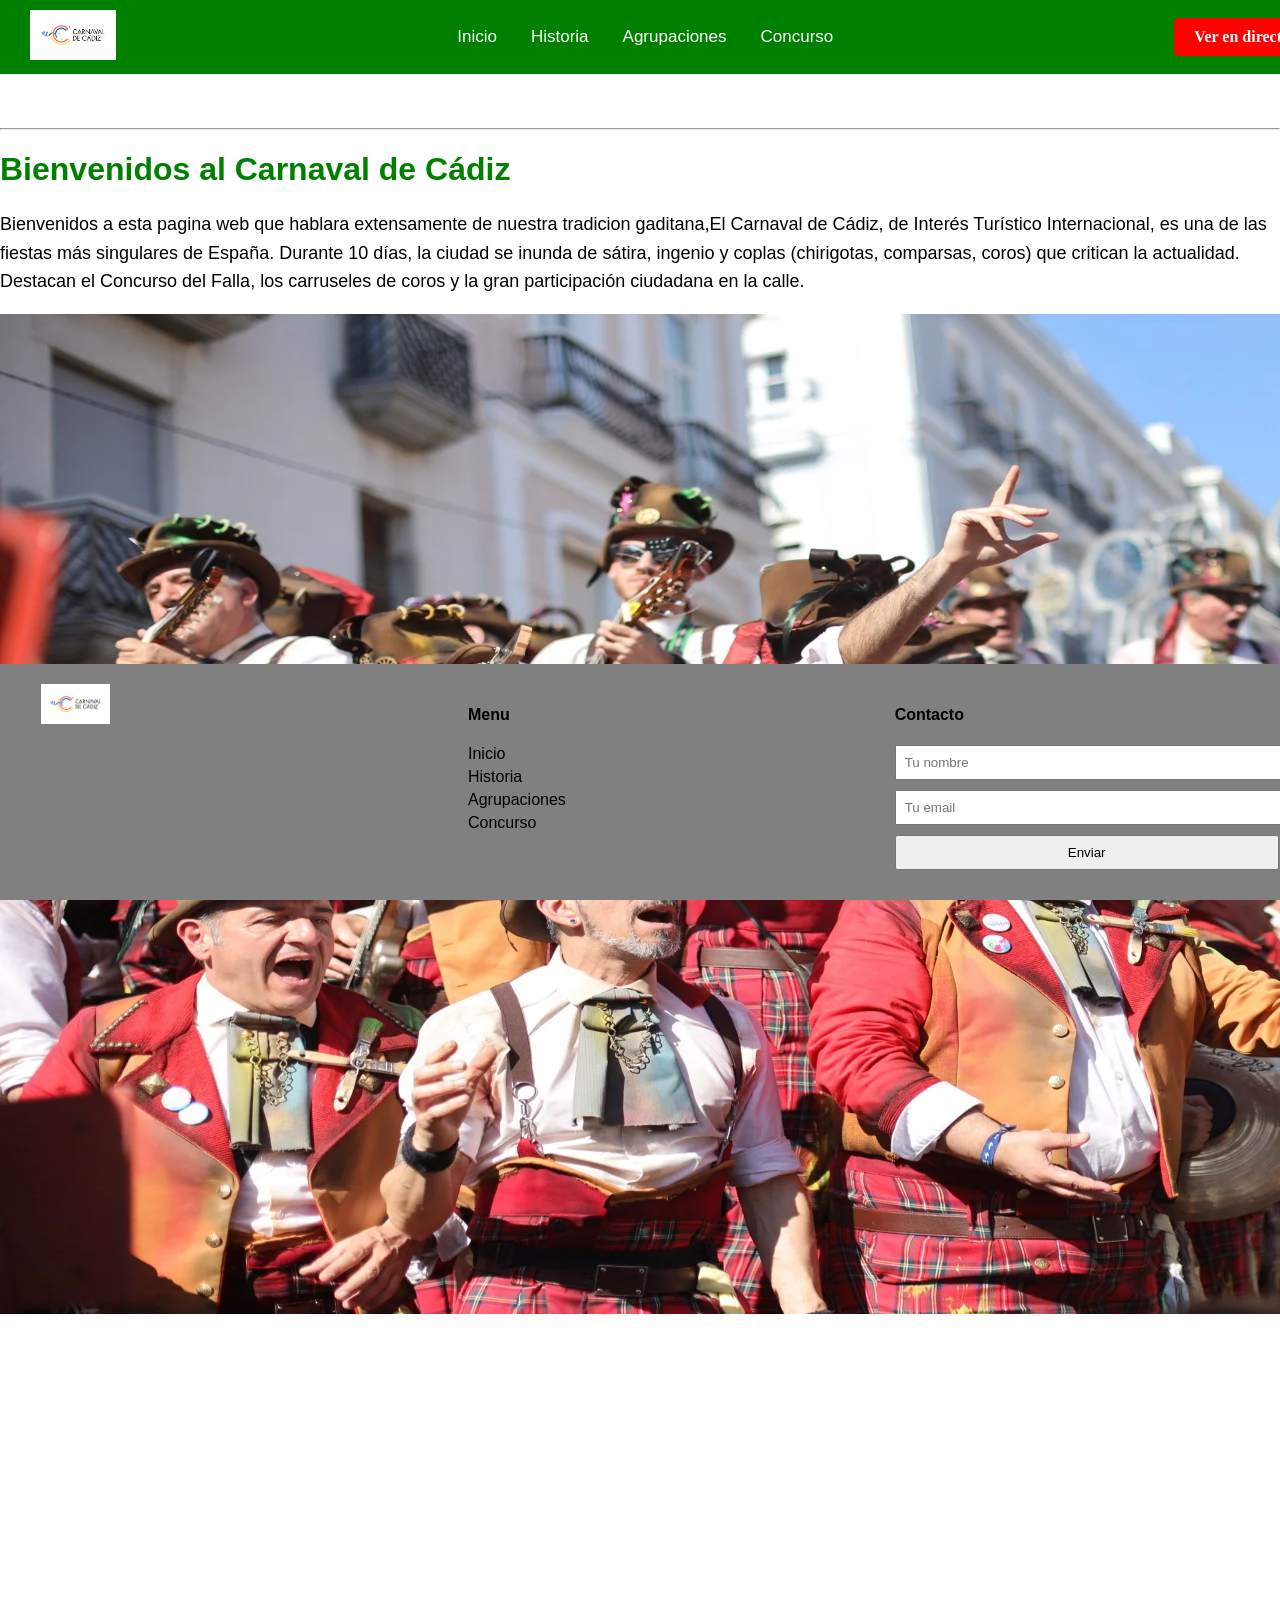
<file: index.html>
<!DOCTYPE html>
<html lang="es">
<head>
    <meta charset="UTF-8">
    <title>Bienvenidos al Carnaval de Cádiz</title>
    <link rel="stylesheet" href="carnaval.css">
 
</head>

<body>
    

   <header class="menu"> 
    <div class="logo"> 
        <img src="coca.png" alt="Logo Carnaval Cádiz"> 
    </div> <nav class="nav-links"> 
        <a href="index.html">Inicio</a> 
        <a href="historia.html">Historia</a> 
        <a href="agrupaciones.html">Agrupaciones</a> 
        <a href="Concurso/concurso.html">Concurso</a> 
    </nav> 
    <a class="live-btn" href="https://www.youtube.com/live/8FKb8TbO8mI?si=utz7CH-I6YNCJsAi" target="_blank">Ver en directo</a> </header>
        <hr>


    <h1 style="color:green;">Bienvenidos al Carnaval de Cádiz</h1>
    <p>Bienvenidos a esta pagina web que hablara extensamente de nuestra tradicion gaditana,El Carnaval de Cádiz, de Interés Turístico Internacional, es una de las fiestas más singulares de España. Durante 10 días, la ciudad se inunda de sátira, ingenio y coplas (chirigotas, comparsas, coros) que critican la actualidad. Destacan el Concurso del Falla, los carruseles de coros y la gran participación ciudadana en la calle.</p>
    <img src="carnaval.jpg" width="2000" height="1000" alt="Carnaval de Cadiz en la calle.">
    <iframe width="560" height="315" src="https://www.youtube.com/embed/WgqIRWIXwrc?si=ETqhVS_k3j6dfbOM" title="YouTube video player" frameborder="0" allow="accelerometer; autoplay; clipboard-write; encrypted-media; gyroscope; picture-in-picture; web-share" referrerpolicy="strict-origin-when-cross-origin" allowfullscreen></iframe>
      
</body>
<footer> 
    <div class="footer-col"> 
        <img src="coca.png" alt="Logo Carnaval"> 
        <p></p> 
    </div> 
    <div class="footer-col"> 
        <h4>Menu</h4> 
        <a href="index.html">Inicio</a> 
        <a href="historia.html">Historia</a> 
        <a href="agrupaciones.html">Agrupaciones</a> 
        <a href="concurso/concurso.html">Concurso</a> 
    </div> 
    <div class="footer-col"> 
        <h4>Contacto</h4> <form> 
            <input type="text" placeholder="Tu nombre"> 
            <input type="email" placeholder="Tu email"> 
            <button type="submit">Enviar</button> 
        </form> 
    </div> 
</footer>

</html>
</file>
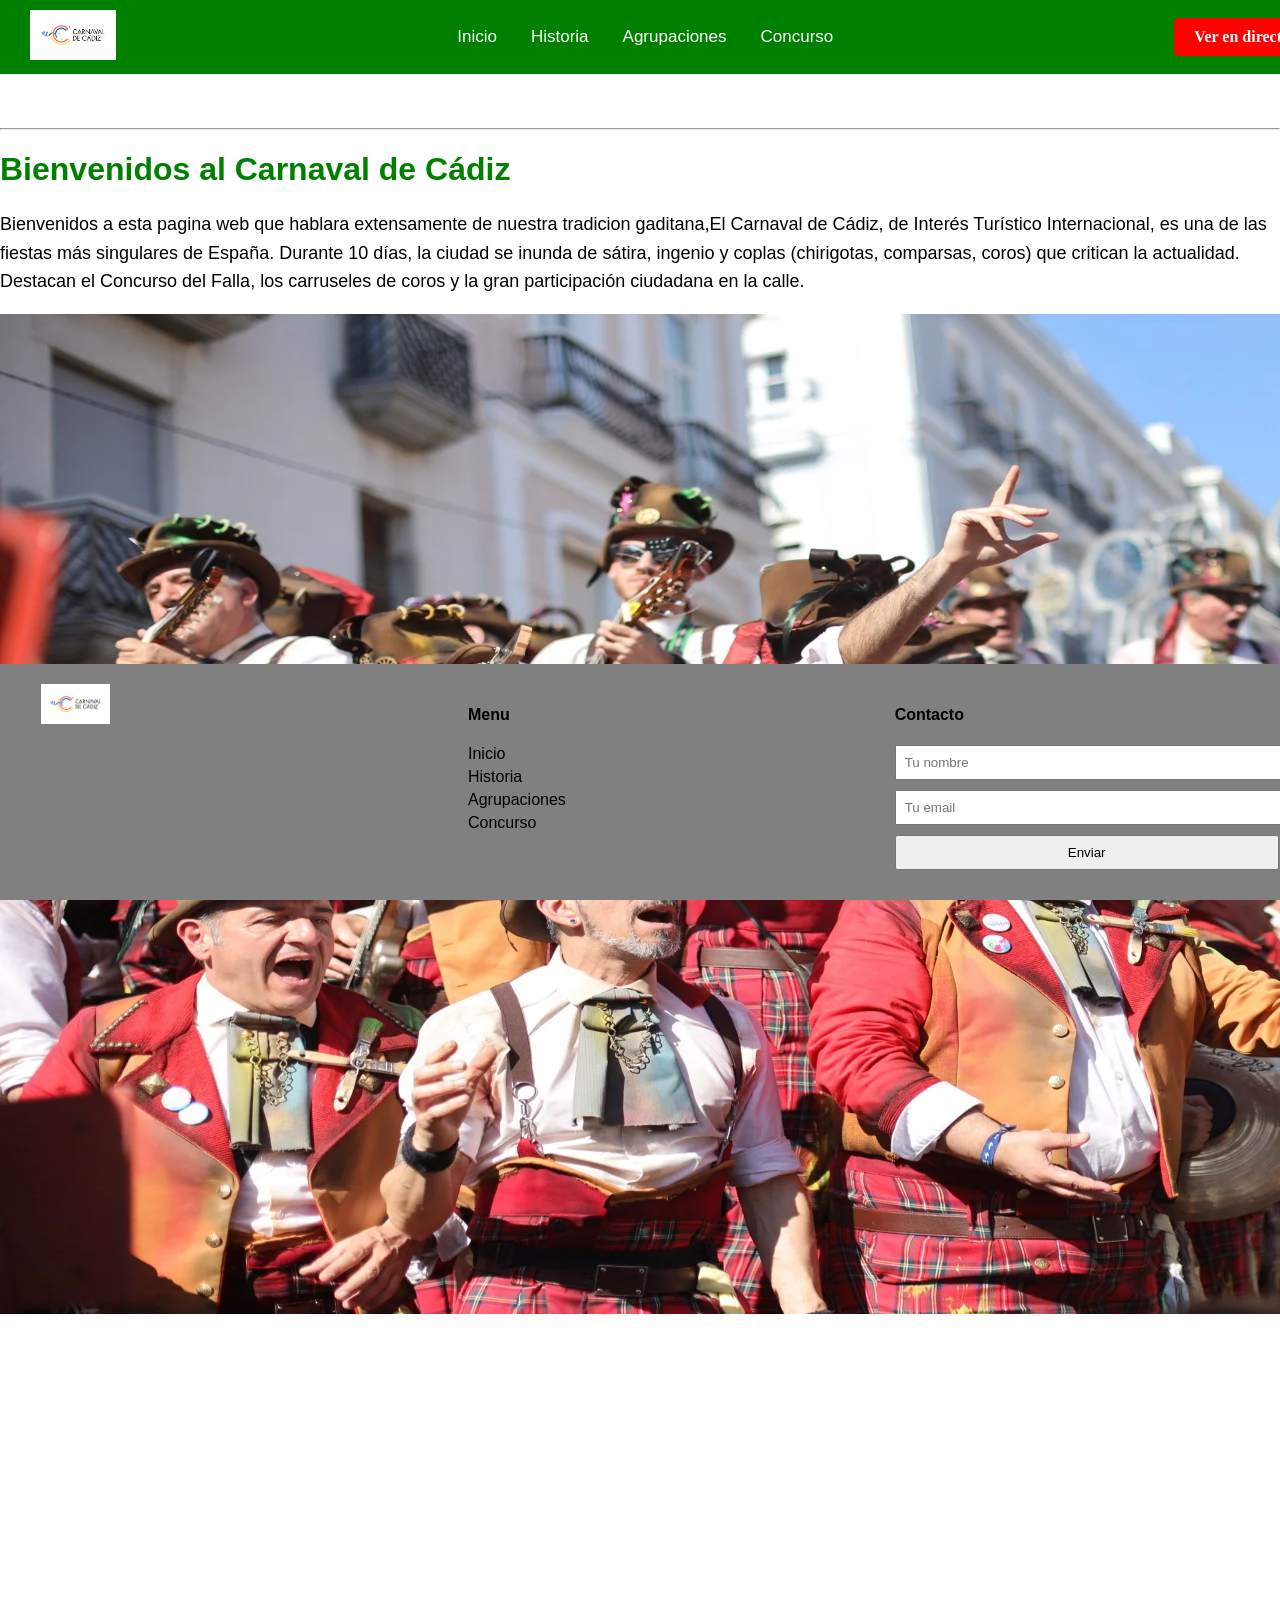
<file: Carnaval de Cadiz/index.html>
<!DOCTYPE html>
<html lang="es">
<head>
    <meta charset="UTF-8">
    <title>Bienvenidos al Carnaval de Cádiz</title>
    <link rel="stylesheet" href="carnaval.css">
 
</head>

<body>
    

   <header class="menu"> 
    <div class="logo"> 
        <img src="coca.png" alt="Logo Carnaval Cádiz"> 
    </div> <nav class="nav-links"> 
        <a href="index.html">Inicio</a> 
        <a href="historia.html">Historia</a> 
        <a href="agrupaciones.html">Agrupaciones</a> 
        <a href="concurso/concurso.html">Concurso</a> 
    </nav> 
    <a class="live-btn" href="https://www.youtube.com/live/8FKb8TbO8mI?si=utz7CH-I6YNCJsAi" target="_blank">Ver en directo</a> </header>
        <hr>


    <h1 style="color:green;">Bienvenidos al Carnaval de Cádiz</h1>
    <p>Bienvenidos a esta pagina web que hablara extensamente de nuestra tradicion gaditana,El Carnaval de Cádiz, de Interés Turístico Internacional, es una de las fiestas más singulares de España. Durante 10 días, la ciudad se inunda de sátira, ingenio y coplas (chirigotas, comparsas, coros) que critican la actualidad. Destacan el Concurso del Falla, los carruseles de coros y la gran participación ciudadana en la calle.</p>
    <img src="carnaval.jpg" width="2000" height="1000" alt="Carnaval de Cadiz en la calle.">
    <iframe width="560" height="315" src="https://www.youtube.com/embed/WgqIRWIXwrc?si=ETqhVS_k3j6dfbOM" title="YouTube video player" frameborder="0" allow="accelerometer; autoplay; clipboard-write; encrypted-media; gyroscope; picture-in-picture; web-share" referrerpolicy="strict-origin-when-cross-origin" allowfullscreen></iframe>
      
</body>
<footer> 
    <div class="footer-col"> 
        <img src="coca.png" alt="Logo Carnaval"> 
        <p></p> 
    </div> 
    <div class="footer-col"> 
        <h4>Menu</h4> 
        <a href="index.html">Inicio</a> 
        <a href="historia.html">Historia</a> 
        <a href="agrupaciones.html">Agrupaciones</a> 
        <a href="concurso/concurso.html">Concurso</a> 
    </div> 
    <div class="footer-col"> 
        <h4>Contacto</h4> <form> 
            <input type="text" placeholder="Tu nombre"> 
            <input type="email" placeholder="Tu email"> 
            <button type="submit">Enviar</button> 
        </form> 
    </div> 
</footer>

</html>
</file>
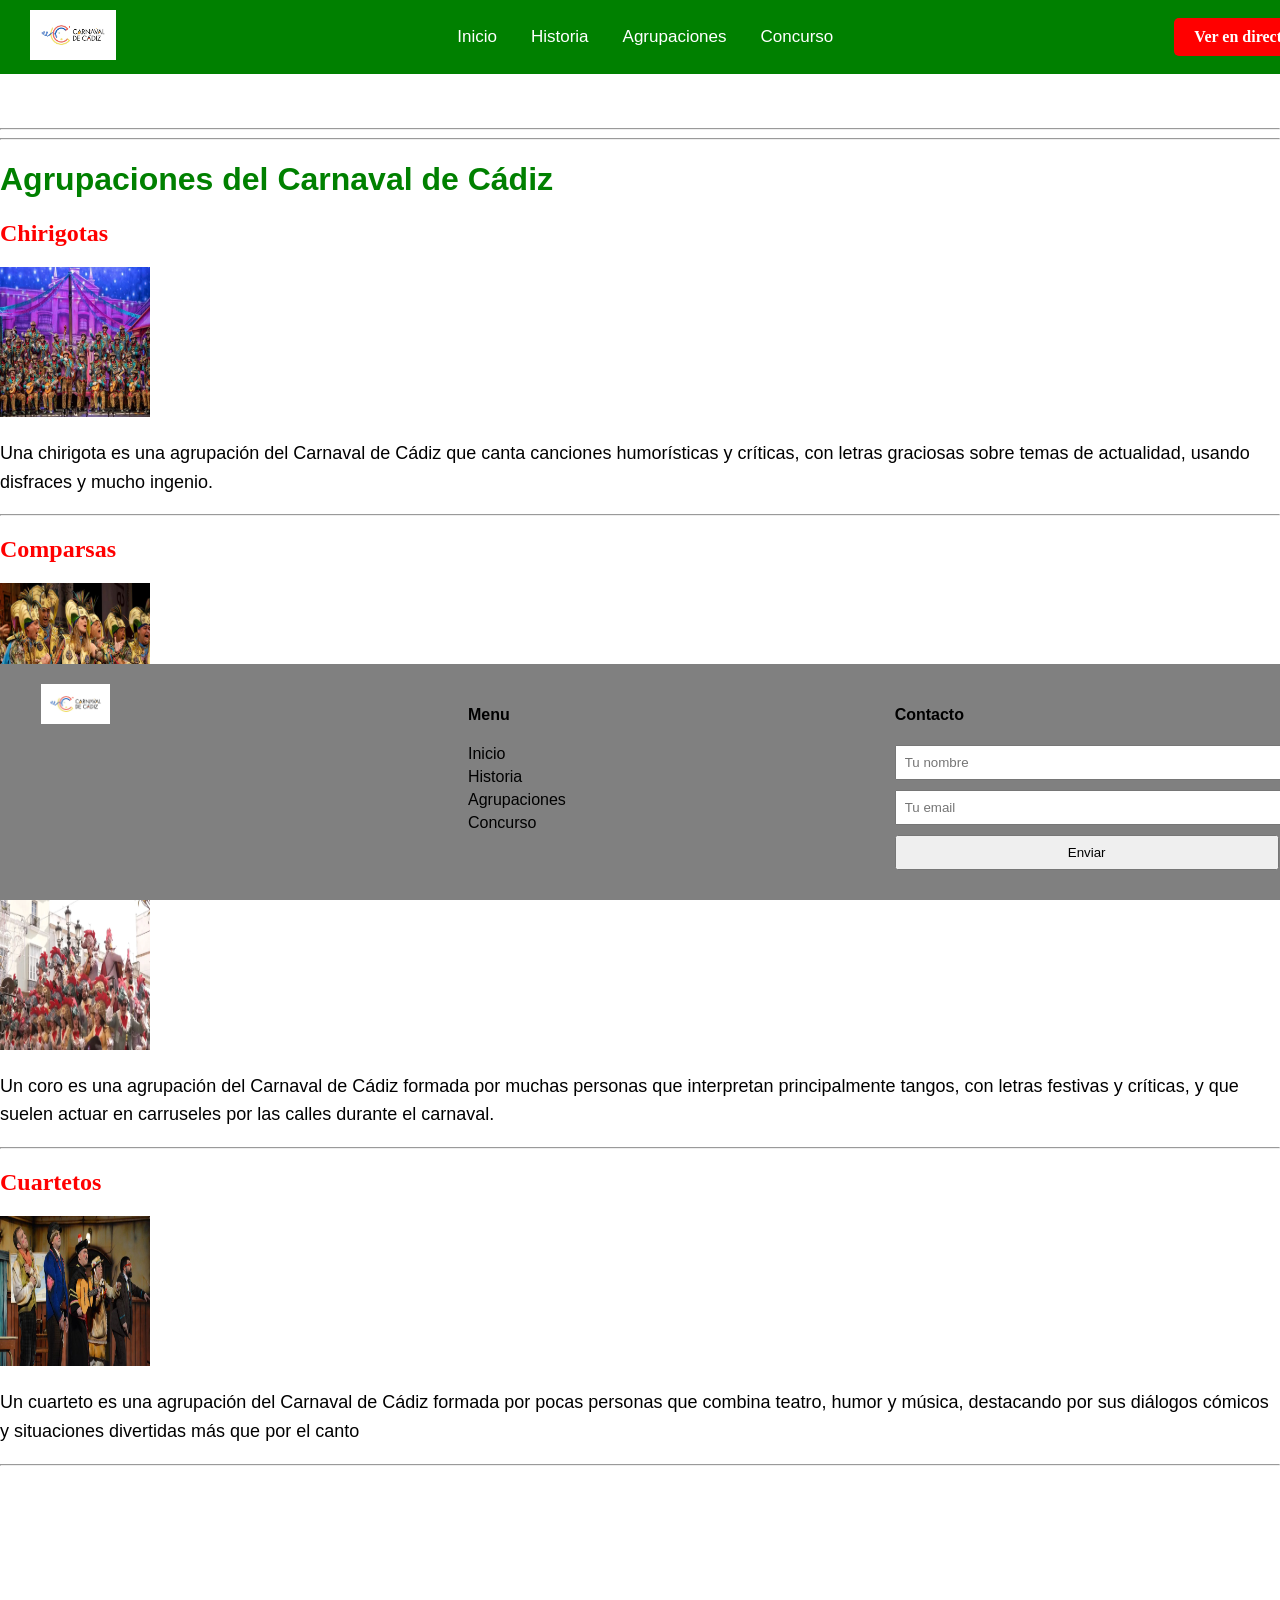
<file: agrupaciones.html>
<!DOCTYPE html>
<html lang="es">
<head>
    <meta charset="UTF-8">
    <title>Agrupaciones del Carnaval de Cádiz</title>
    <link rel="stylesheet" href="carnaval.css">
  
</head>
<body>

   <header class="menu"> 
    <div class="logo"> 
        <img src="coca.png" alt="Logo Carnaval Cádiz"> 
    </div> <nav class="nav-links"> 
        <a href="index.html">Inicio</a> 
        <a href="historia.html">Historia</a> 
        <a href="agrupaciones.html">Agrupaciones</a> 
        <a href="Concurso/concurso.html">Concurso</a> 
    </nav> 
    <a class="live-btn" href="https://www.youtube.com/live/8FKb8TbO8mI?si=utz7CH-I6YNCJsAi" target="_blank">Ver en directo</a> </header>
        <hr>
        <hr>


    <h1 style=color:green;> Agrupaciones del Carnaval de Cádiz </h1>
    <h2 style=color:red;>Chirigotas</h2>
    <img src="chirigotas.jpg" width="150" height="150" alt="Chirigotas">
    <p>Una chirigota es una agrupación del Carnaval de Cádiz que canta canciones humorísticas y críticas, con letras graciosas sobre temas de actualidad, usando disfraces y mucho ingenio.</p> 
        <hr>

    <h2 style=color:red;>Comparsas</h2>
    <img src="Comparsa.jpg" width="150" height="150" alt="Comparsa">
     <p>Una comparsa es una agrupación del Carnaval de Cádiz que interpreta coplas con letras más serias y poéticas, centradas en la crítica social, los sentimientos y la reivindicación, acompañadas de música cuidada y disfraces acordes al tema.</p>
        <hr>

     <h2 style=color:red;>Coros</h2>
    <img src="coro.jpg" width="150" height="150" alt="Coros">
    <p>Un coro es una agrupación del Carnaval de Cádiz formada por muchas personas que interpretan principalmente tangos, con letras festivas y críticas, y que suelen actuar en carruseles por las calles durante el carnaval.</p>
        <hr>

    <h2 style=color:red;>Cuartetos</h2>
    <img src="cuartetos.jpg" width="150" height="150" alt="Cuarteto">
    <p>Un cuarteto es una agrupación del Carnaval de Cádiz formada por pocas personas que combina teatro, humor y música, destacando por sus diálogos cómicos y situaciones divertidas más que por el canto</p>
       <hr>
<iframe width="560" height="315" src="https://www.youtube.com/embed/Enn2qi5s7lc?si=H9fBMUTnMh7_BBvy" title="YouTube video player" frameborder="0" allow="accelerometer; autoplay; clipboard-write; encrypted-media; gyroscope; picture-in-picture; web-share" referrerpolicy="strict-origin-when-cross-origin" allowfullscreen></iframe>
</body>
<footer> 
    <div class="footer-col"> 
        <img src="coca.png" alt="Logo Carnaval"> 
        
    </div> 
    <div class="footer-col"> 
        <h4>Menu</h4> 
        <a href="index.html">Inicio</a> 
        <a href="historia.html">Historia</a> 
        <a href="agrupaciones.html">Agrupaciones</a> 
        <a href="concurso/concurso.html">Concurso</a> 
    </div> 
    <div class="footer-col"> 
        <h4>Contacto</h4> <form> 
            <input type="text" placeholder="Tu nombre"> 
            <input type="email" placeholder="Tu email"> 
            <button type="submit">Enviar</button> 
        </form> 
    </div> 
</footer>

</html>
</file>
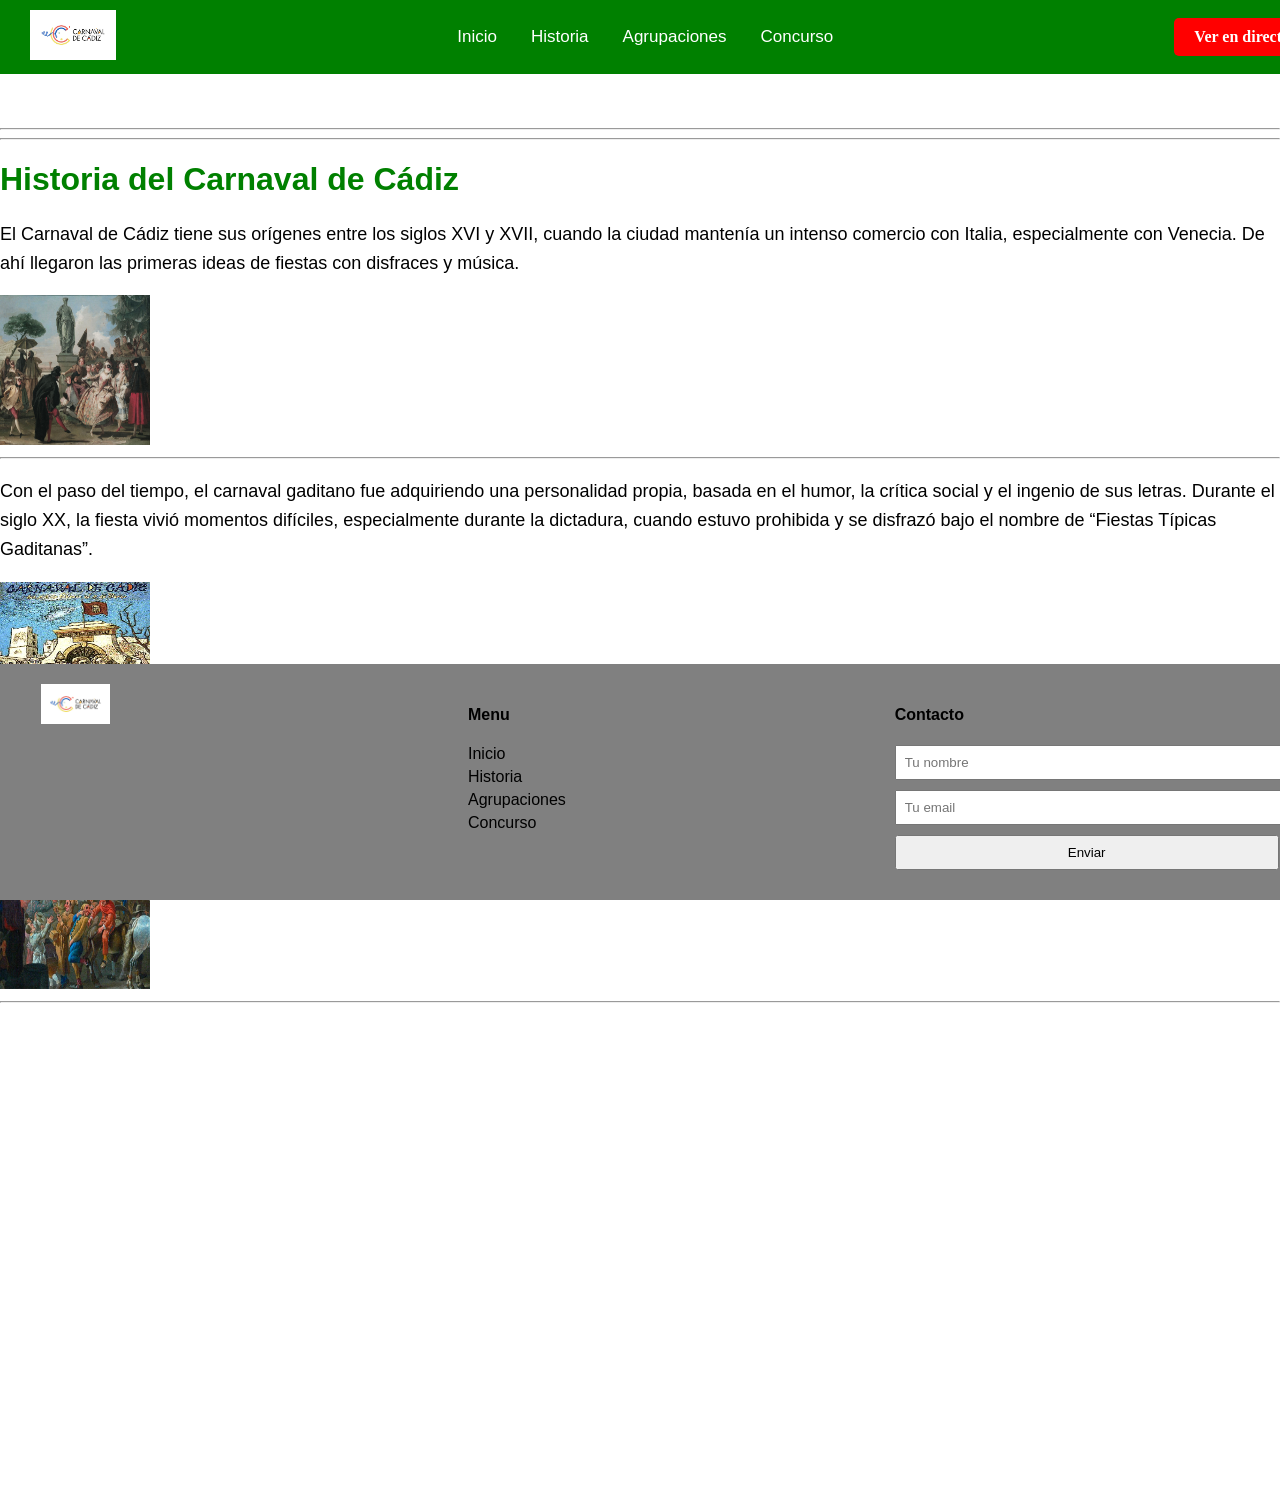
<file: historia.html>
<!DOCTYPE html>
<html lang="es">
<head>
    <meta charset="UTF-8">
    <title>Historia de Carnaval de Cádiz</title>
    <link rel="stylesheet" href="carnaval.css">
  
</head>
<body>

   <header class="menu"> 
    <div class="logo"> 
        <img src="coca.png" alt="Logo Carnaval Cádiz"> 
    </div> <nav class="nav-links"> 
        <a href="index.html">Inicio</a> 
        <a href="historia.html">Historia</a> 
        <a href="agrupaciones.html">Agrupaciones</a> 
        <a href="Concurso/concurso.html">Concurso</a> 
    </nav> 
    <a class="live-btn" href="https://www.youtube.com/live/8FKb8TbO8mI?si=utz7CH-I6YNCJsAi" target="_blank">Ver en directo</a> </header>
        <hr>
        <hr>


    <h1 style=color:green;> Historia del Carnaval de Cádiz </h1>
    <p>El Carnaval de Cádiz tiene sus orígenes entre los siglos XVI y XVII, cuando la ciudad mantenía un intenso comercio con Italia, especialmente con Venecia. De ahí llegaron las primeras ideas de fiestas con disfraces y música.</p>
    <img src="Historia1.jpg" width="150" height="150" alt="Carnaval de Cadiz en la calle.">
        <hr>

     <p>Con el paso del tiempo, el carnaval gaditano fue adquiriendo una personalidad propia, basada en el humor, la crítica social y el ingenio de sus letras. Durante el siglo XX, la fiesta vivió momentos difíciles, especialmente durante la dictadura, cuando estuvo prohibida y se disfrazó bajo el nombre de “Fiestas Típicas Gaditanas”.</p> 
    <img src="historia2.jpg" width="150" height="150" alt="Carnaval de Cadiz en la calle.">
        <hr>
 
    <p>Tras la recuperación de la democracia, el Carnaval de Cádiz volvió con fuerza y se consolidó como una de las celebraciones más importantes de España, siendo hoy en día un símbolo de la cultura y la identidad gaditana.</p>
    <img src="historia3.jpg" width="150" height="150" alt="Carnaval de Cadiz en la calle.">
        <hr>
        <iframe width="560" height="315" src="https://www.youtube.com/embed/Hm_a9HVSbbk?si=6SLinH7P8Qd3NBc_" title="YouTube video player" frameborder="0" allow="accelerometer; autoplay; clipboard-write; encrypted-media; gyroscope; picture-in-picture; web-share" referrerpolicy="strict-origin-when-cross-origin" allowfullscreen></iframe>

</body>
<footer> 
    <div class="footer-col"> 
        <img src="coca.png" alt="Logo Carnaval"> 
        
    </div> 
    <div class="footer-col"> 
        <h4>Menu</h4> 
       <a href="index.html">Inicio</a> 
        <a href="historia.html">Historia</a> 
        <a href="agrupaciones.html">Agrupaciones</a> 
        <a href="concurso/concurso.html">Concurso</a> 
    </div> 
    <div class="footer-col"> 
        <h4>Contacto</h4> <form> 
            <input type="text" placeholder="Tu nombre"> 
            <input type="email" placeholder="Tu email"> 
            <button type="submit">Enviar</button> 
        </form> 
    </div> 
</footer>

</html>
</file>
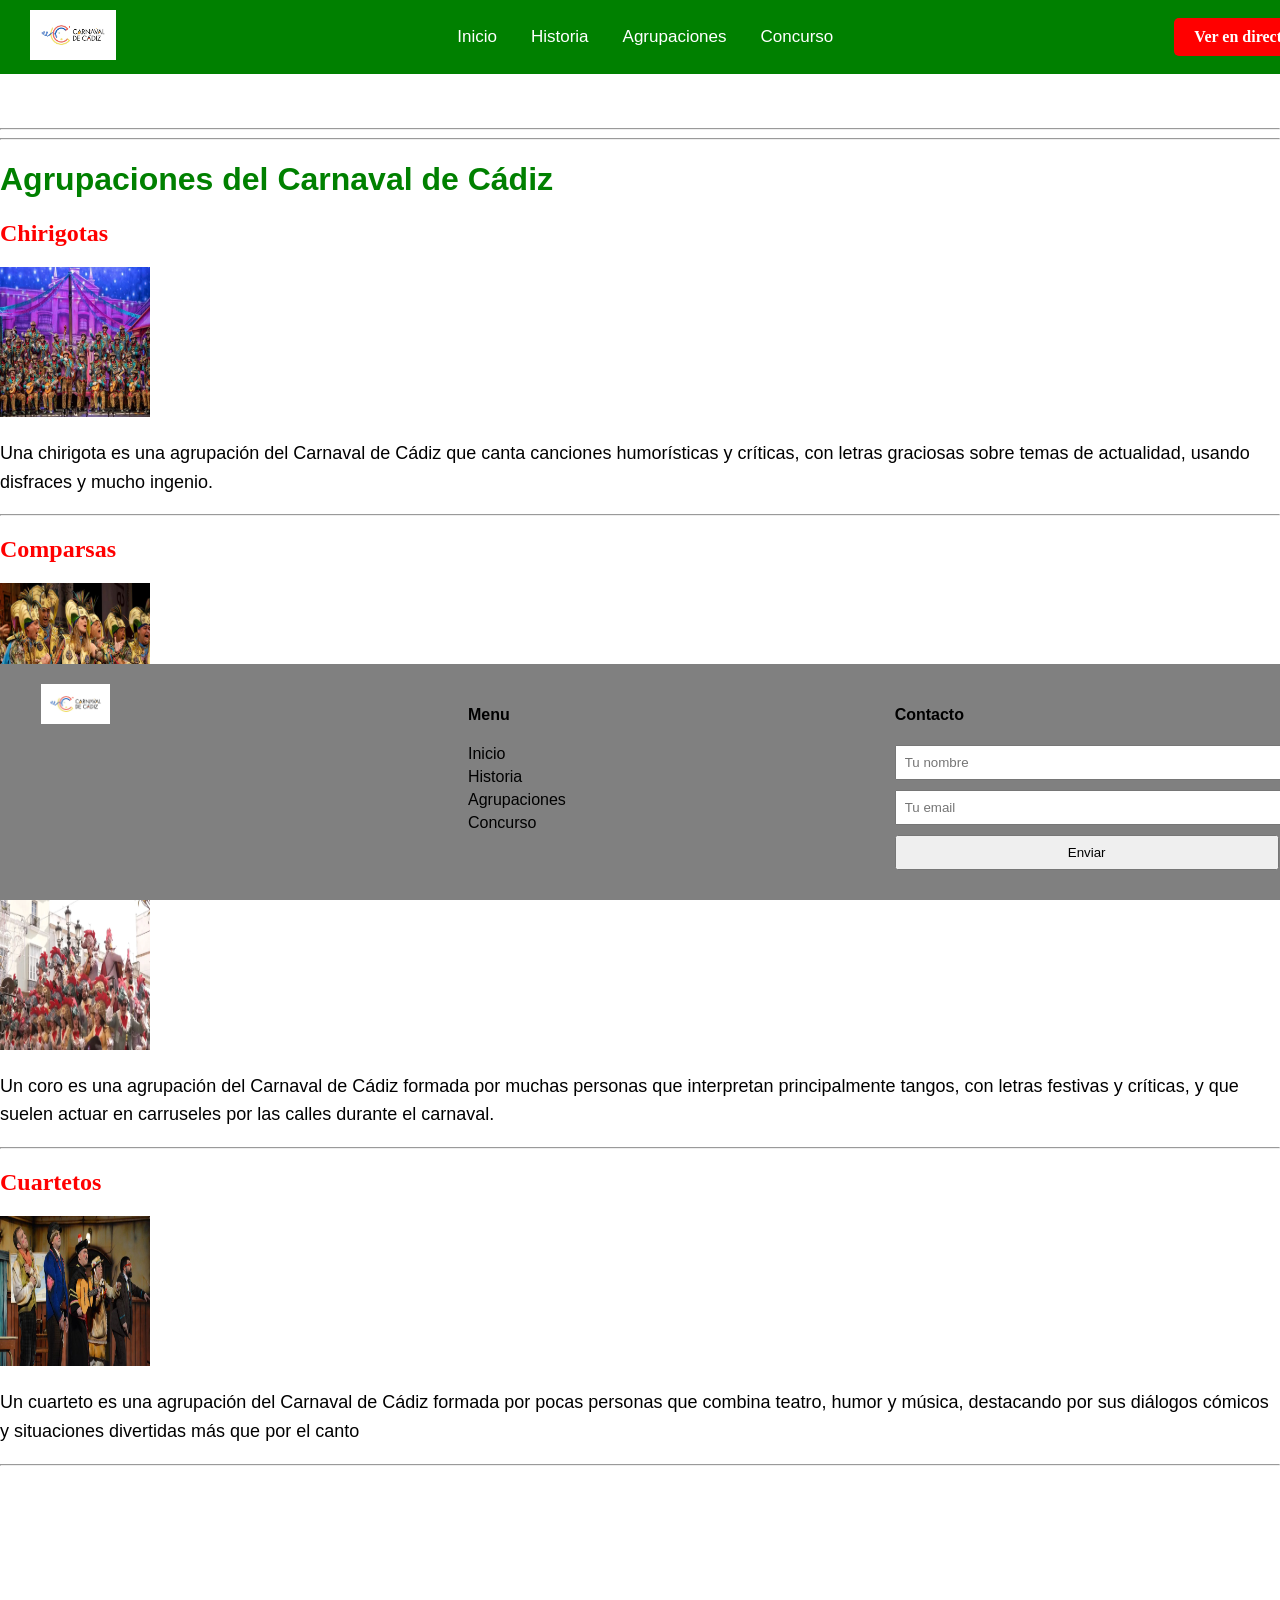
<file: Carnaval de Cadiz/agrupaciones.html>
<!DOCTYPE html>
<html lang="es">
<head>
    <meta charset="UTF-8">
    <title>Agrupaciones del Carnaval de Cádiz</title>
    <link rel="stylesheet" href="carnaval.css">
  
</head>
<body>

   <header class="menu"> 
    <div class="logo"> 
        <img src="coca.png" alt="Logo Carnaval Cádiz"> 
    </div> <nav class="nav-links"> 
        <a href="index.html">Inicio</a> 
        <a href="historia.html">Historia</a> 
        <a href="agrupaciones.html">Agrupaciones</a> 
        <a href="concurso/concurso.html">Concurso</a> 
    </nav> 
    <a class="live-btn" href="https://www.youtube.com/live/8FKb8TbO8mI?si=utz7CH-I6YNCJsAi" target="_blank">Ver en directo</a> </header>
        <hr>
        <hr>


    <h1 style=color:green;> Agrupaciones del Carnaval de Cádiz </h1>
    <h2 style=color:red;>Chirigotas</h2>
    <img src="chirigotas.jpg" width="150" height="150" alt="Chirigotas">
    <p>Una chirigota es una agrupación del Carnaval de Cádiz que canta canciones humorísticas y críticas, con letras graciosas sobre temas de actualidad, usando disfraces y mucho ingenio.</p> 
        <hr>

    <h2 style=color:red;>Comparsas</h2>
    <img src="Comparsa.jpg" width="150" height="150" alt="Comparsa">
     <p>Una comparsa es una agrupación del Carnaval de Cádiz que interpreta coplas con letras más serias y poéticas, centradas en la crítica social, los sentimientos y la reivindicación, acompañadas de música cuidada y disfraces acordes al tema.</p>
        <hr>

     <h2 style=color:red;>Coros</h2>
    <img src="coro.jpg" width="150" height="150" alt="Coros">
    <p>Un coro es una agrupación del Carnaval de Cádiz formada por muchas personas que interpretan principalmente tangos, con letras festivas y críticas, y que suelen actuar en carruseles por las calles durante el carnaval.</p>
        <hr>

    <h2 style=color:red;>Cuartetos</h2>
    <img src="cuartetos.jpg" width="150" height="150" alt="Cuarteto">
    <p>Un cuarteto es una agrupación del Carnaval de Cádiz formada por pocas personas que combina teatro, humor y música, destacando por sus diálogos cómicos y situaciones divertidas más que por el canto</p>
       <hr>
<iframe width="560" height="315" src="https://www.youtube.com/embed/Enn2qi5s7lc?si=H9fBMUTnMh7_BBvy" title="YouTube video player" frameborder="0" allow="accelerometer; autoplay; clipboard-write; encrypted-media; gyroscope; picture-in-picture; web-share" referrerpolicy="strict-origin-when-cross-origin" allowfullscreen></iframe>
</body>
<footer> 
    <div class="footer-col"> 
        <img src="coca.png" alt="Logo Carnaval"> 
        
    </div> 
    <div class="footer-col"> 
        <h4>Menu</h4> 
        <a href="index.html">Inicio</a> 
        <a href="historia.html">Historia</a> 
        <a href="agrupaciones.html">Agrupaciones</a> 
        <a href="concurso/concurso.html">Concurso</a> 
    </div> 
    <div class="footer-col"> 
        <h4>Contacto</h4> <form> 
            <input type="text" placeholder="Tu nombre"> 
            <input type="email" placeholder="Tu email"> 
            <button type="submit">Enviar</button> 
        </form> 
    </div> 
</footer>

</html>
</file>
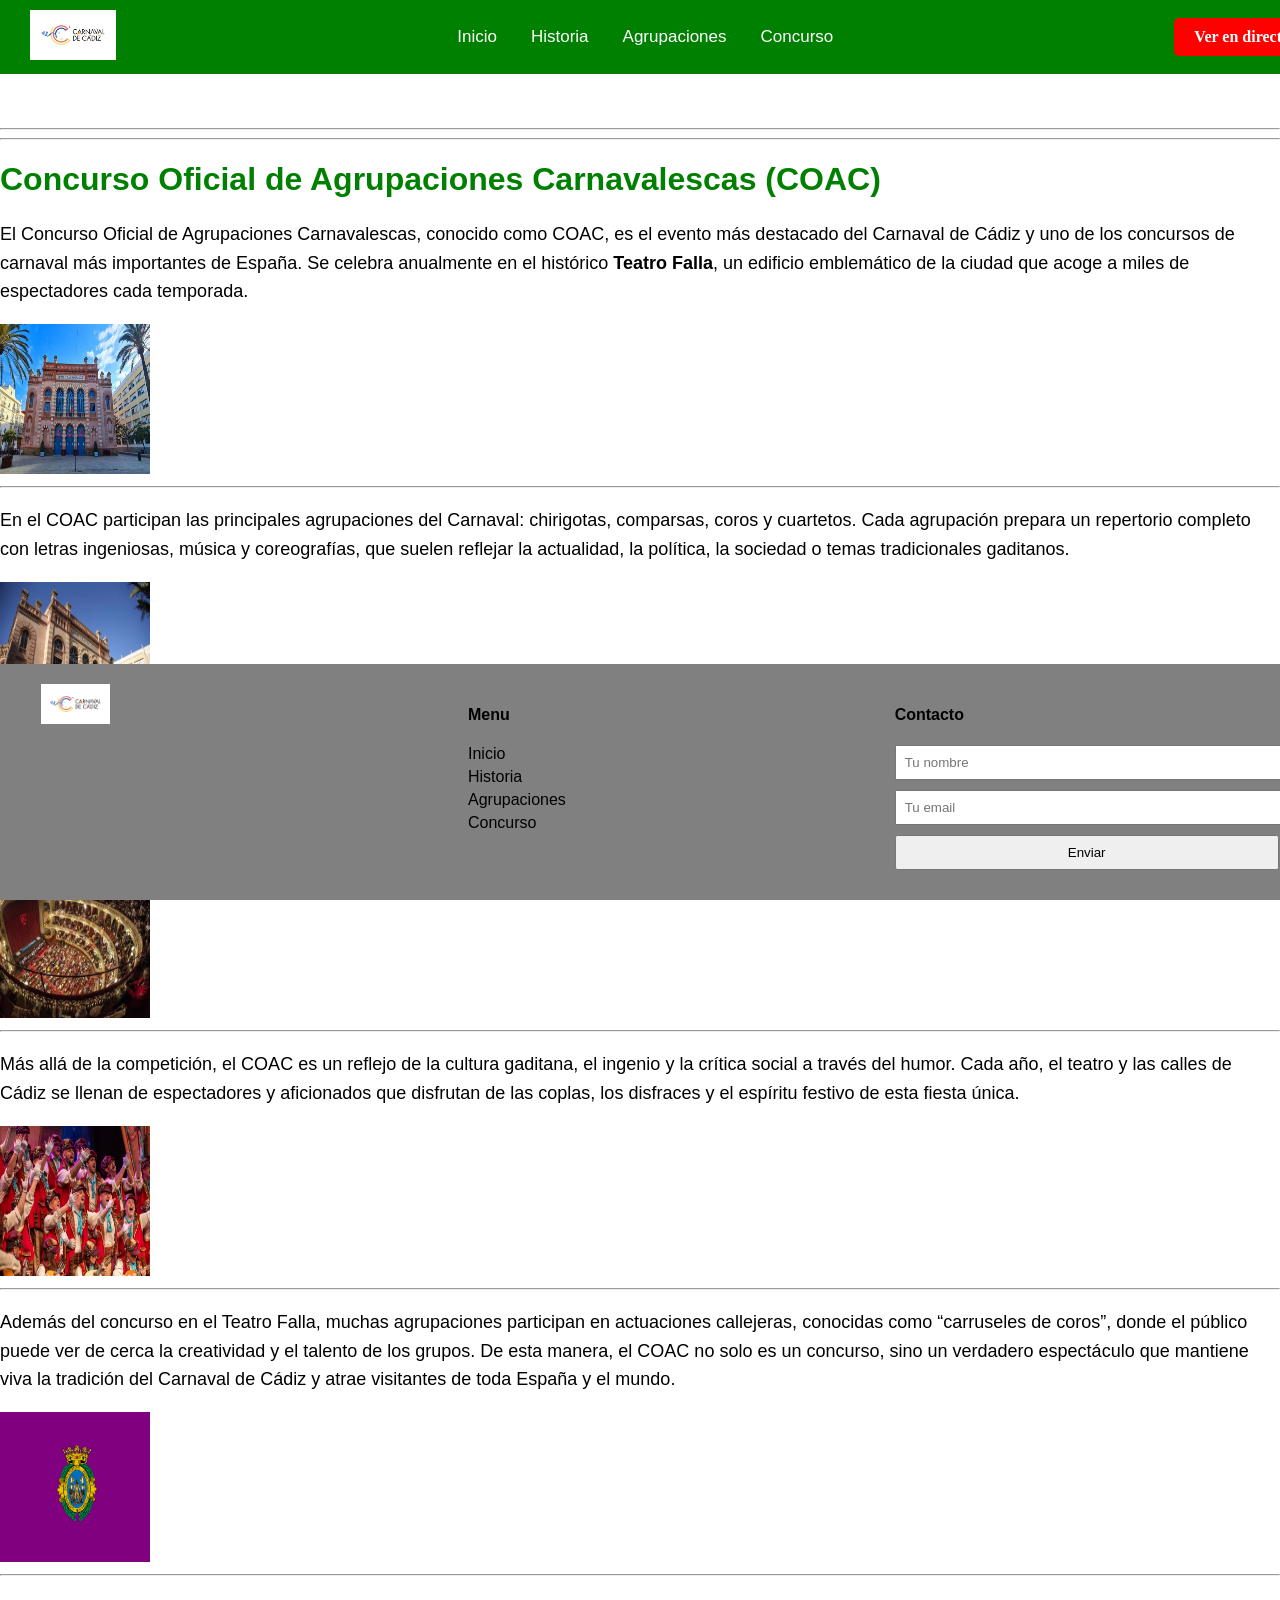
<file: Concurso/concurso.html>
<!DOCTYPE html>
<html lang="es">
<head>
    <meta charset="UTF-8">
    <title>Concurso del Carnaval de Cádiz </title>
    <link rel="stylesheet" href="../carnaval.css">
   

    
</head>
<body>

   
  <header class="menu"> 
  
    <div class="logo"> 
        <img src="coca.png" alt="Logo Carnaval Cádiz"> 
    </div> 
    <nav class="nav-links"> 
        <a href="../index.html">Inicio</a> 
        <a href="../historia.html">Historia</a> 
        <a href="../agrupaciones.html">Agrupaciones</a> 
        <a href="concurso.html">Concurso</a> 
    </nav> 
    <a class="live-btn" href="https://www.youtube.com/live/8FKb8TbO8mI?si=utz7CH-I6YNCJsAi" target="_blank">Ver en directo</a> </header>
        <hr>

    <hr>

    <h1 style="color:green;">Concurso Oficial de Agrupaciones Carnavalescas (COAC)</h1>

    

<p>
    El Concurso Oficial de Agrupaciones Carnavalescas, conocido como COAC, es el evento más destacado
    del Carnaval de Cádiz y uno de los concursos de carnaval más importantes de España. Se celebra
    anualmente en el histórico <strong>Teatro Falla</strong>, un edificio emblemático de la ciudad
    que acoge a miles de espectadores cada temporada.
</p>
<img src="falla.jpg" width="150" height="150" alt="falla">
<hr>

<p>
    En el COAC participan las principales agrupaciones del Carnaval: chirigotas, comparsas, coros y cuartetos.
    Cada agrupación prepara un repertorio completo con letras ingeniosas, música y coreografías,
    que suelen reflejar la actualidad, la política, la sociedad o temas tradicionales gaditanos.
</p>
<img src="falla2.jpg" width="150" height="150" alt="falla">
<hr>
<p>
    El concurso tiene varias fases: las preliminares, la fase de cuartos y semifinales, hasta llegar
    a la gran final, donde un jurado especializado evalúa la creatividad, la interpretación,
    la originalidad y la calidad musical de cada agrupación. Los premios se entregan a las mejores
    agrupaciones de cada categoría, y ganar el COAC se considera un gran honor para cualquier grupo.
</p>
<img src="coac.jpg" width="150" height="150" alt="Coac">
<hr>
<p>
    Más allá de la competición, el COAC es un reflejo de la cultura gaditana, el ingenio y la crítica
    social a través del humor. Cada año, el teatro y las calles de Cádiz se llenan de espectadores
    y aficionados que disfrutan de las coplas, los disfraces y el espíritu festivo de esta fiesta única.
</p>
<img src="coac2.jpg" width="150" height="150" alt="Coac">
<hr>
<p>
    Además del concurso en el Teatro Falla, muchas agrupaciones participan en actuaciones callejeras,
    conocidas como “carruseles de coros”, donde el público puede ver de cerca la creatividad y el talento
    de los grupos. De esta manera, el COAC no solo es un concurso, sino un verdadero espectáculo que
    mantiene viva la tradición del Carnaval de Cádiz y atrae visitantes de toda España y el mundo.
</p>
<img src="cadiz.jpg" width="150" height="150" alt="Bandera de Cádiz">
<hr>
<iframe width="560" height="315" src="https://www.youtube.com/embed/xtAEWBEg2DY?si=bb27WirtmWwk8S-8" title="YouTube video player" frameborder="0" allow="accelerometer; autoplay; clipboard-write; encrypted-media; gyroscope; picture-in-picture; web-share" referrerpolicy="strict-origin-when-cross-origin" allowfullscreen></iframe>


</body>
<footer> 
    <div class="footer-col"> 
        <img src="coca.png" alt="Logo Carnaval"> 
        <p></p> 
    </div> 
    <div class="footer-col"> 
        <h4>Menu</h4> 
         <a href="../index.html">Inicio</a> 
        <a href="../historia.html">Historia</a> 
        <a href="../agrupaciones.html">Agrupaciones</a> 
        <a href="concurso.html">Concurso</a> 
    </div> 
    <div class="footer-col"> 
        <h4>Contacto</h4> <form> 
            <input type="text" placeholder="Tu nombre"> 
            <input type="email" placeholder="Tu email"> 
            <button type="submit">Enviar</button> 
        </form> 
    </div> 
</footer>
</html>
</file>
<file: carnaval.css>
.menu {
    position: fixed;
    top: 0;
    width: 100%;
    background-color: green;
    display: flex;
    align-items: center;
    justify-content: space-between;
    padding: 10px 30px;
    z-index: 1000;
}

.logo img {
    height: 50px;
}

.nav-links a {
    color: white;
    text-decoration: none;
    margin: 0 15px;
    font-size: 17px;
    font-family: Arial, sans-serif;
}

.nav-links a:hover {
    color: yellow;
}

.live-btn {
    background-color: red;
    padding: 10px 20px;
    color: white;
    border-radius: 5px;
    text-decoration: none;
    font-weight: bold;
}

.live-btn:hover {
    background-color: darkred;
}


footer {
    position: fixed;
    bottom: 0;
    width: 100%;
    background-color: grey;
    display: flex;
    justify-content: space-around;
    padding: 20px;
    z-index: 1000;
}

.footer-col {
    width: 30%;
    font-family: Arial, sans-serif;
}

.footer-col img {
    height: 40px;
    margin-bottom: 10px;
}

.footer-col a {
    display: block;
    color: black;
    text-decoration: none;
    margin: 5px 0;
}

.footer-col a:hover {
    color: blue;
}

.footer-col form input,
.footer-col form button {
    width: 100%;
    margin-bottom: 10px;
    padding: 8px;
}


body {
    padding-top: 120px;
    padding-bottom: 180px;
    margin: 0;
}

main {
    padding: 20px;
}

h1 {
    color: green;
    font-family: Arial, sans-serif;
}

p {
    font-family: Arial, sans-serif;
    font-size: 18px;
    line-height: 1.6;
}

.imagen-principal {
    width: 100%;
    margin: 20px 0;
}

@media (max-width: 1024px) {

    .menu {
        flex-direction: column;
        align-items: center;
    }

    .nav-links {
        margin: 10px 0;
    }

    .nav-links a {
        margin: 0 10px;
        font-size: 16px;
    }

    footer {
        position: relative;
        flex-direction: column;
        align-items: center;
        text-align: center;
    }

    .footer-col {
        width: 80%;
        margin-bottom: 20px;
    }

    body {
        padding-bottom: 250px;
    }
}

@media (max-width: 600px) {

    .menu {
        flex-direction: column;
        padding: 10px;
    }

    .logo img {
        height: 40px;
    }

    .nav-links {
        display: flex;
        flex-direction: column;
        align-items: center;
    }

    .nav-links a {
        margin: 5px 0;
        font-size: 16px;
    }

    .live-btn {
        margin-top: 10px;
        padding: 8px 16px;
    }

    footer {
        position: relative;
        flex-direction: column;
        padding: 15px;
    }

    .footer-col {
        width: 100%;
        margin-bottom: 20px;
    }

    h1 {
        font-size: 24px;
    }

    p {
        font-size: 16px;
    }

    body {
        padding-top: 160px;
        padding-bottom: 300px;
    }
}
</file>
<file: Carnaval de Cadiz/carnaval.css>
.menu {
    position: fixed;
    top: 0;
    width: 100%;
    background-color: green;
    display: flex;
    align-items: center;
    justify-content: space-between;
    padding: 10px 30px;
    z-index: 1000;
}

.logo img {
    height: 50px;
}

.nav-links a {
    color: white;
    text-decoration: none;
    margin: 0 15px;
    font-size: 17px;
    font-family: Arial, sans-serif;
}

.nav-links a:hover {
    color: yellow;
}

.live-btn {
    background-color: red;
    padding: 10px 20px;
    color: white;
    border-radius: 5px;
    text-decoration: none;
    font-weight: bold;
}

.live-btn:hover {
    background-color: darkred;
}


footer {
    position: fixed;
    bottom: 0;
    width: 100%;
    background-color: grey;
    display: flex;
    justify-content: space-around;
    padding: 20px;
    z-index: 1000;
}

.footer-col {
    width: 30%;
    font-family: Arial, sans-serif;
}

.footer-col img {
    height: 40px;
    margin-bottom: 10px;
}

.footer-col a {
    display: block;
    color: black;
    text-decoration: none;
    margin: 5px 0;
}

.footer-col a:hover {
    color: blue;
}

.footer-col form input,
.footer-col form button {
    width: 100%;
    margin-bottom: 10px;
    padding: 8px;
}


body {
    padding-top: 120px;
    padding-bottom: 180px;
    margin: 0;
}

main {
    padding: 20px;
}

h1 {
    color: green;
    font-family: Arial, sans-serif;
}

p {
    font-family: Arial, sans-serif;
    font-size: 18px;
    line-height: 1.6;
}

.imagen-principal {
    width: 100%;
    margin: 20px 0;
}

@media (max-width: 1024px) {

    .menu {
        flex-direction: column;
        align-items: center;
    }

    .nav-links {
        margin: 10px 0;
    }

    .nav-links a {
        margin: 0 10px;
        font-size: 16px;
    }

    footer {
        flex-direction: column;
        align-items: center;
        text-align: center;
    }

    .footer-col {
        width: 80%;
        margin-bottom: 20px;
    }

    body {
        padding-bottom: 250px;
    }
}

@media (max-width: 600px) {

    .menu {
        flex-direction: column;
        padding: 10px;
    }

    .logo img {
        height: 40px;
    }

    .nav-links {
        display: flex;
        flex-direction: column;
        align-items: center;
    }

    .nav-links a {
        margin: 5px 0;
        font-size: 16px;
    }

    .live-btn {
        margin-top: 10px;
        padding: 8px 16px;
    }

    footer {
        flex-direction: column;
        padding: 15px;
    }

    .footer-col {
        width: 100%;
        margin-bottom: 20px;
    }

    h1 {
        font-size: 24px;
    }

    p {
        font-size: 16px;
    }

    body {
        padding-top: 160px;
        padding-bottom: 300px;
    }
}
</file>
